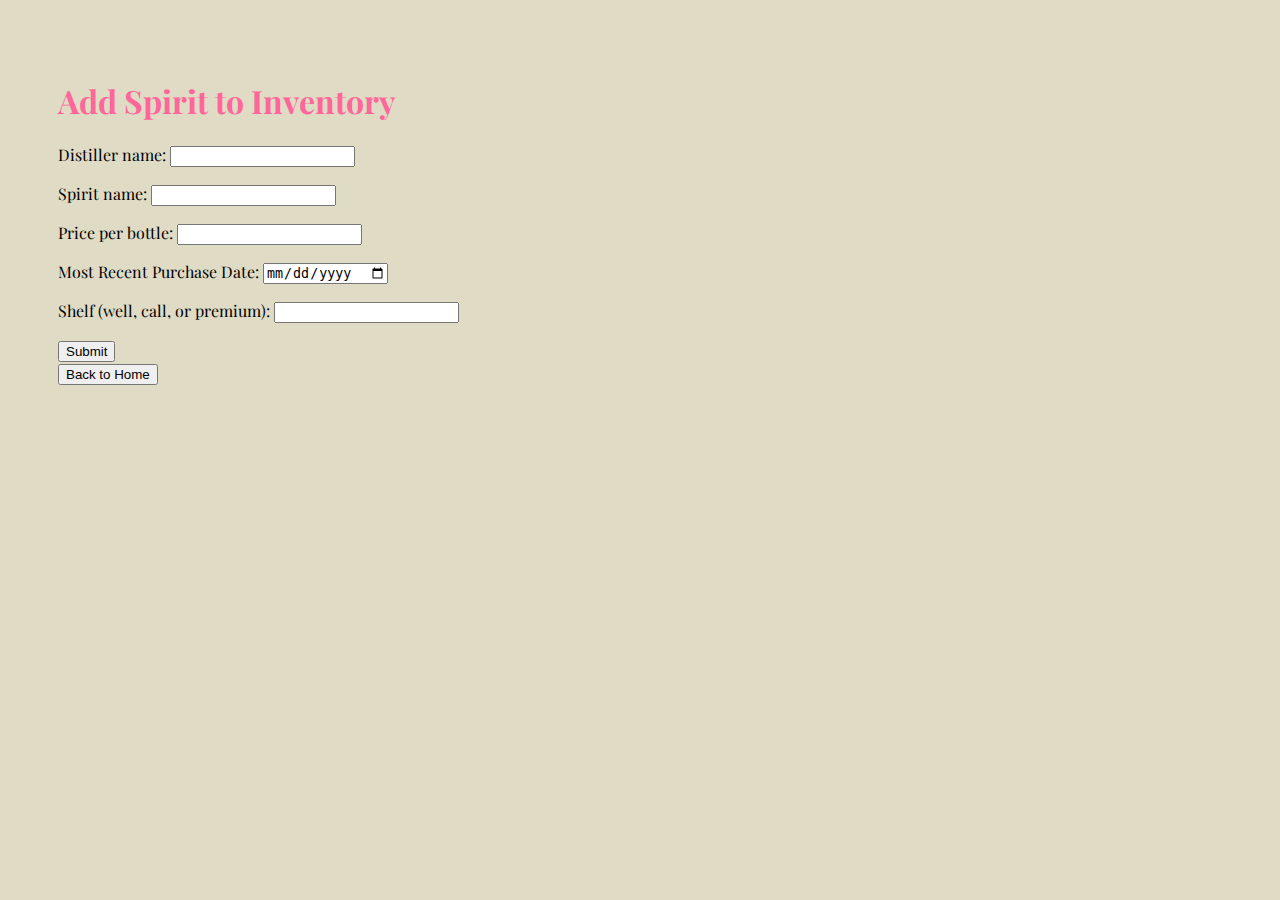
<file: AddItem.html>
<!DOCTYPE html>
<html>
<head>
<link href="myStyle.css" rel="stylesheet" type="text/css"/>
<link href="https://fonts.googleapis.com/css?family=Playfair+Display" rel="stylesheet">
<title>Add Inventory Item</title>

</head>
<body>
<h1>Add Spirit to Inventory</h1>
<form id="AddItem" action="AddItem.php" method="post">
<!-- <p>Enter username: <input id="username" name="username" type="text"></p> -->
<p>Distiller name: <input id="distiller" name="distiller" type="text"></p>
<p>Spirit name: <input id="name" name="name" type="text"></p>
<p>Price per bottle: <input id="price_per_bottle" name="price_per_bottle" type="text"></p>
<p>Most Recent Purchase Date: <input id="most_recent_purchase" name="most_recent_purchase" type="date"></p>
<p>Shelf (well, call, or premium): <input id="shelf" name="shelf" type="text"></p>
<!-- <p>Initial count: <input id="current_count" name="current_count" type="number"></p> -->
<input type="submit"></form>
<form><button type="submit" formaction="index.html">Back to Home</button></form>
</body></html>

<!-- 
CODE FOR CREATING DATABASE 

create table SHELF (
 name varchar(255) unique,
 price_per_pour decimal(13,5)
);
 
create table SPIRIT (
 spiritID int unique auto_increment not null,
 distiller varchar(255) not null,
 name varchar(255) not null,
 price_per_bottle decimal(13,5),
 most_recent_purchase date,
 shelf varchar(255),
 primary key (spiritID)
);
 
create table RECIPES (
 recipeID int unique auto_increment not null,
 name varchar(255),
 additional_ingredients mediumblob
);
 
create table USED_IN (
 spirit int,
 recipeID int,
 amount varchar(255)
);
 
create table CURRENT_INVENTORY (
 spiritID int not null,
 current_count int
); -->
</file>
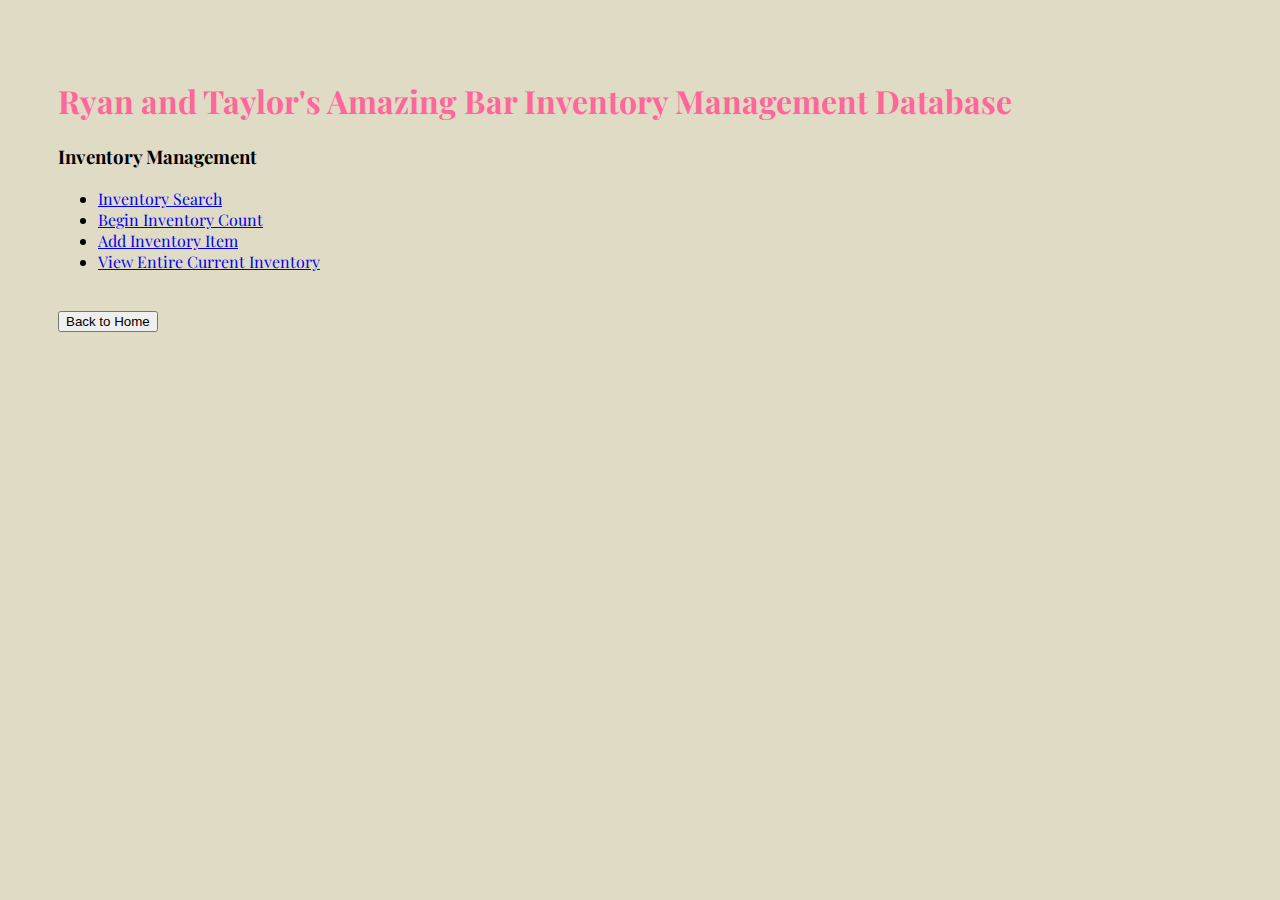
<file: Inventory.html>
<!DOCTYPE html>
<html>
<head>
<link href="myStyle.css" rel="stylesheet" type="text/css"/>
<link href="https://fonts.googleapis.com/css?family=Playfair+Display" rel="stylesheet">
<title>Amazing Bar Inventory Management Database</title>
</head>
<body>
<h1>Ryan and Taylor's Amazing Bar Inventory Management Database</h1>
<h3>Inventory Management</h3>
<ul>
    <li><a href="InventorySearch.php">Inventory Search</a></li>
    <li><a href="Count.php">Begin Inventory Count</a></li>
    <li><a href="AddItem.html">Add Inventory Item</a></li>
    <li><a href="ViewInventory.php">View Entire Current Inventory</a></li>
</ul>
<br><form><button type="submit" formaction="index.html">Back to Home</button></form>
</body>
</html>
</file>
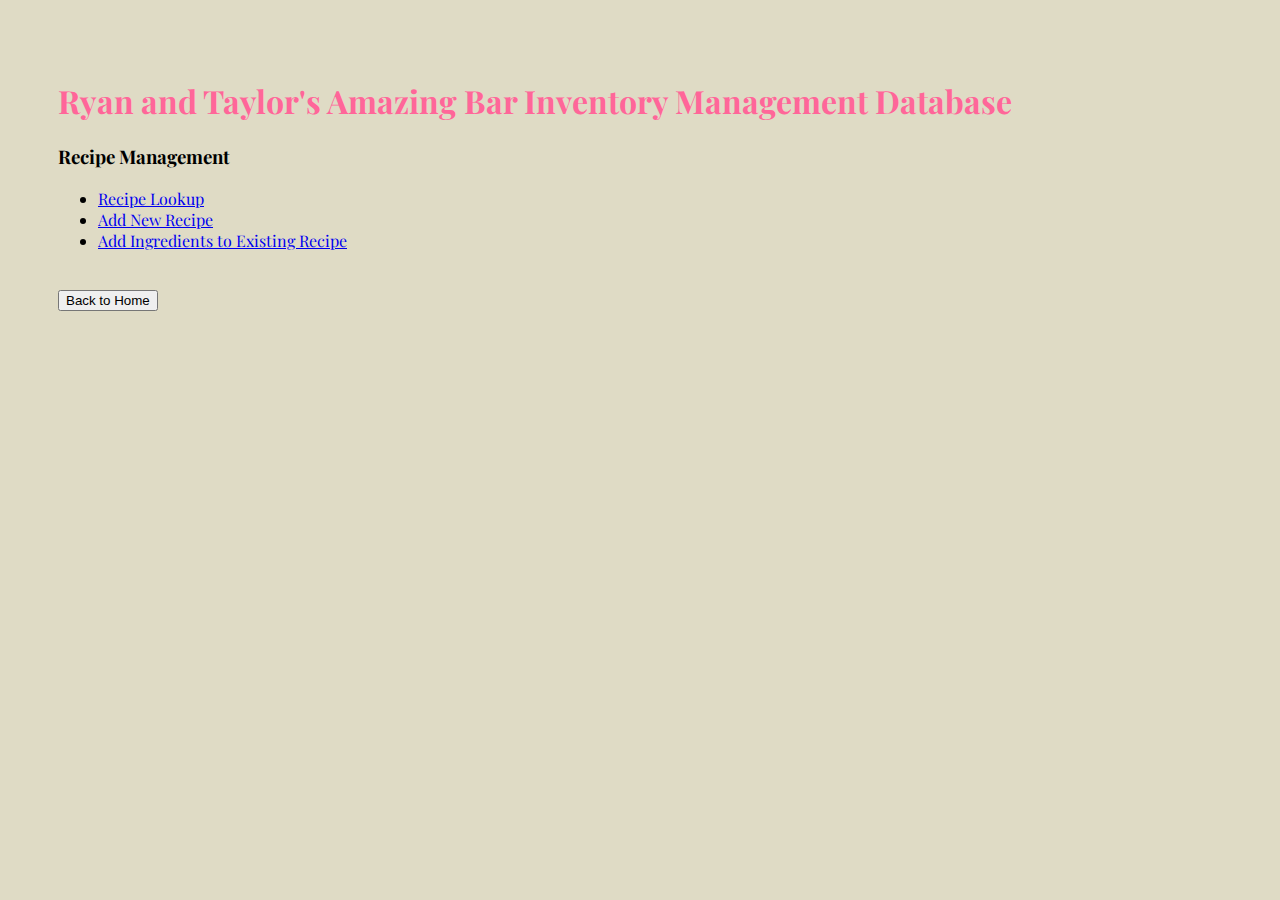
<file: Recipes.html>
<!DOCTYPE html>
<html>
<head>
<link href="myStyle.css" rel="stylesheet" type="text/css"/>
<link href="https://fonts.googleapis.com/css?family=Playfair+Display" rel="stylesheet">
<title>Amazing Bar Inventory Management Database</title>
</head>
<body>
<h1>Ryan and Taylor's Amazing Bar Inventory Management Database</h1>
<h3>Recipe Management</h3>
<ul>
    <li><a href="RecipeLookup.php">Recipe Lookup</a></li>
    <li><a href="NewRecipe.php">Add New Recipe</a></li>
    <li><a href="AddIngredients.php">Add Ingredients to Existing Recipe</a></li>
</ul>
<br><form><button type="submit" formaction="index.html">Back to Home</button></form>
</body>
</html>
</file>
<file: myStyle.css>
body {
    background-color: rgb(223, 219,197);
    padding: 50px;
    font-family: 'Playfair Display', serif;
  }
h1 {
    color: #ff6699;
}
h1:hover{
    color: #000000
}
.center {
    display: block;
    margin-left: auto;
    margin-right: auto;
    width: 50%;
  }

.manipulated {
    border: 2px solid black;
}

.prof_pic {
    display: block;
    margin-left: auto;
    margin-right: auto;
}

.error {
  color: #ff0000
}

table, th, td {
  border: 1px solid black;
  padding: 5px
}

.data {
  color: #ff6699;
}
</file>
